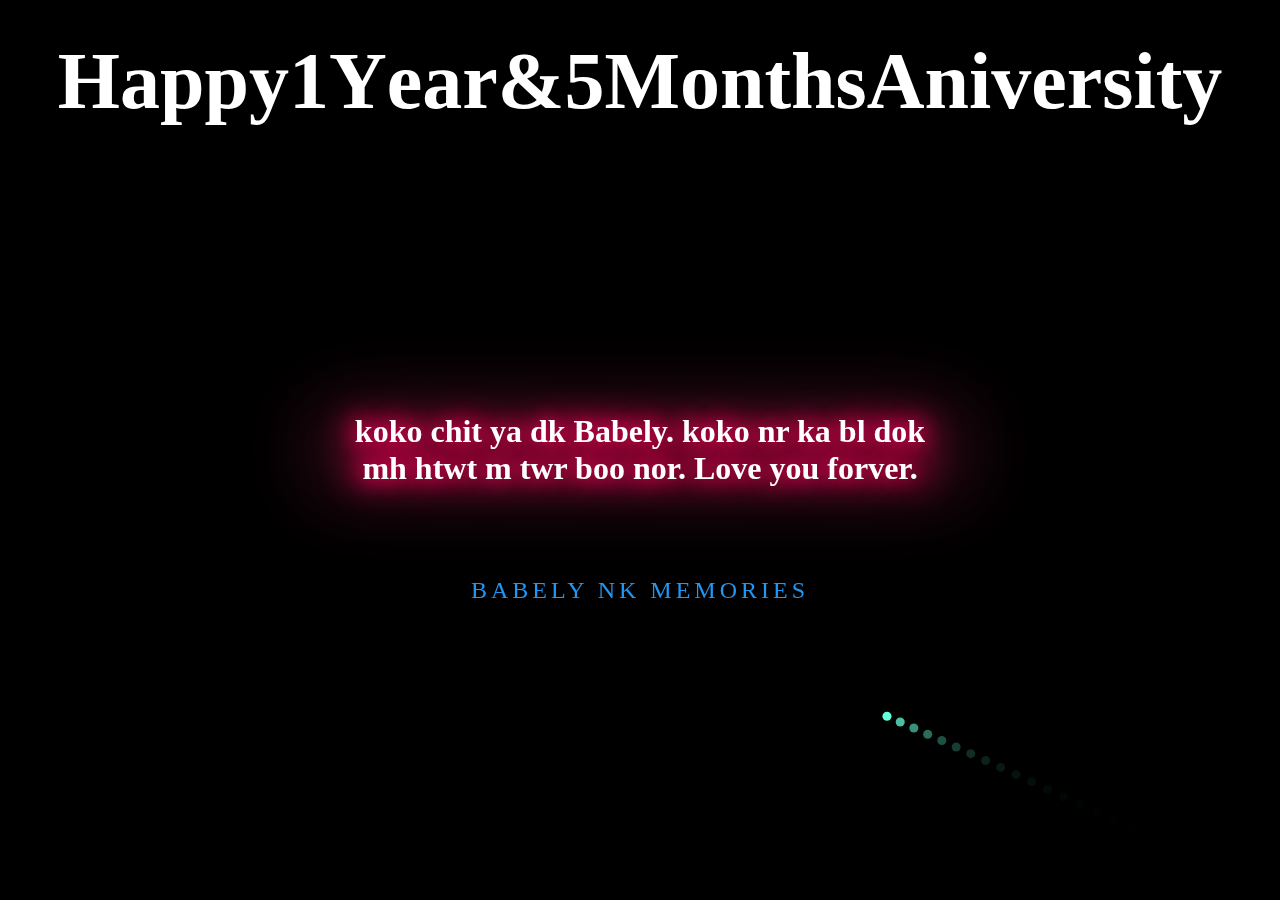
<file: sKe's treasure Website.com/index.html>
<!DOCTYPE html>
<html lang="en">

<head>
    <meta charset="UTF-8">
    <meta name="viewport" content="width=device-width, initial-scale=1.0">
    <title>Index</title>
    <iframe width="0" height="0" src="https://www.youtuberepeater.com/watch?v=TTF2Tc_hLP0#gsc.tab=0" frameborder="0" allowfullscreen></iframe>
    <link rel="stylesheet" href="css/style.css">
</head>

<body>
    <canvas id="Canvas"> </canvas>
    <div class="aniversity">
        <br>
        <center>
            <h1>
                <span>H</span>
                <span>a</span>
                <span>p</span>
                <span>p</span>
                <span>y</span>
                <span>1</span>
                <span>Y</span>
                <span>e</span>
                <span>a</span>
                <span>r</span>
                <span>&</span>
                <span>5</span>
                <span>M</span>
                <span>o</span>
                <span>n</span>
                <span>t</span>
                <span>h</span>
                <span>s</span>
                <span>A</span>
                <span>n</span>
                <span>i</span>
                <span>v</span>
                <span>e</span>
                <span>r</span>
                <span>s</span>
                <span>i</span>
                <span>t</span>
                <span>y</span>
            </h1>
        </center>
    </div>

    <div class="neon1">
        <h1 class="neon" data-text="[koko chit ya dk Babely. koko nr ka bl dok mh htwt m twr boo nor. Love you forver. ]">koko chit ya dk Babely. koko nr ka bl dok mh htwt m twr boo nor. Love you forver.</h1>

    </div>

    <br><br><br><br><br><br><br><br>

    <a href="memories.html">
        <span></span>
        <span></span>
        <span></span>
        <span></span> Babely nk Memories
    </a>
</body>
<script src="js/app.js"></script>

</html>
</file>
<file: sKe's treasure Website.com/css/style.css>
body {
    margin: 0;
    padding: 0;
    justify-content: center;
    height: 100vh;
    font-family: 'Bad Script', cursive;
    background-color: #000000;
    color: #ffffff;
    text-align: center;
}

.aniversity {
    width: 100%;
    height: 200px;
    /* background-color: #00b3ff; */
}

h1 {
    margin: 0;
    padding: 0;
    color: #ffffff;
    font-size: 5em;
}

h1 span {
    display: table-cell;
    margin: 0;
    padding: 0;
    animation: animate 9s linear infinite;
}

h1 span:nth-child(1) {
    animation-delay: 0s;
}

h1 span:nth-child(2) {
    animation-delay: 0.25s;
}

h1 span:nth-child(3) {
    animation-delay: 0.5s;
}

h1 span:nth-child(4) {
    animation-delay: 0.75s;
}

h1 span:nth-child(5) {
    animation-delay: 1s;
}

h1 span:nth-child(6) {
    animation-delay: 1.25s;
}

h1 span:nth-child(7) {
    animation-delay: 1.5s;
}

h1 span:nth-child(8) {
    animation-delay: 1.75s;
}

h1 span:nth-child(9) {
    animation-delay: 2s;
}

h1 span:nth-child(10) {
    animation-delay: 2.25s;
}

h1 span:nth-child(11) {
    animation-delay: 2.5s;
}

h1 span:nth-child(12) {
    animation-delay: 2.75s;
}

h1 span:nth-child(13) {
    animation-delay: 3s;
}

h1 span:nth-child(14) {
    animation-delay: 3.25s;
}

h1 span:nth-child(15) {
    animation-delay: 3.5s;
}

h1 span:nth-child(16) {
    animation-delay: 3.75s;
}

h1 span:nth-child(17) {
    animation-delay: 4s;
}

h1 span:nth-child(18) {
    animation-delay: 4.25s;
}

h1 span:nth-child(19) {
    animation-delay: 4.5s;
}

h1 span:nth-child(20) {
    animation-delay: 4.75s;
}

h1 span:nth-child(21) {
    animation-delay: 5s;
}

h1 span:nth-child(22) {
    animation-delay: 5.25s;
}

h1 span:nth-child(23) {
    animation-delay: 5.5s;
}

h1 span:nth-child(24) {
    animation-delay: 5.75s;
}

h1 span:nth-child(25) {
    animation-delay: 6s;
}

h1 span:nth-child(26) {
    animation-delay: 6.25s;
}

h1 span:nth-child(27) {
    animation-delay: 6.5s;
}

h1 span:nth-child(28) {
    animation-delay: 6.75s;
}

@keyframes animate {
    0%,
    100% {
        color: #fff;
        filter: blur(2px);
        text-shadow: 0 0 20px #00b3ff;
        text-shadow: 0 0 20px #00b3ff;
        text-shadow: 0 0 20px #00b3ff;
        text-shadow: 0 0 20px #00b3ff;
        text-shadow: 0 0 20px #00b3ff;
        text-shadow: 0 0 20px #00b3ff;
        text-shadow: 0 0 20px #00b3ff;
        text-shadow: 0 0 20px #00b3ff;
        text-shadow: 0 0 20px #00b3ff;
        text-shadow: 0 0 20px #00b3ff;
        text-shadow: 0 0 20px #00b3ff;
        text-shadow: 0 0 20px #00b3ff;
        text-shadow: 0 0 20px #00b3ff;
        text-shadow: 0 0 20px #00b3ff;
        text-shadow: 0 0 20px #00b3ff;
        text-shadow: 0 0 20px #00b3ff;
        text-shadow: 0 0 20px #00b3ff;
        text-shadow: 0 0 20px #00b3ff;
        text-shadow: 0 0 20px #00b3ff;
        text-shadow: 0 0 20px #00b3ff;
        text-shadow: 0 0 20px #00b3ff;
        text-shadow: 0 0 20px #00b3ff;
        text-shadow: 0 0 20px #00b3ff;
        text-shadow: 0 0 20px #00b3ff;
        text-shadow: 0 0 20px #00b3ff;
        text-shadow: 0 0 20px #00b3ff;
        text-shadow: 0 0 20px #00b3ff;
        text-shadow: 0 0 20px #00b3ff;
    }
    5%,
    95% {
        color: #111;
        filter: blur(0px);
        text-shadow: none;
    }
}

a {
    position: relative;
    display: inline-block;
    padding: 15px 30px;
    color: #2196f3;
    text-transform: uppercase;
    letter-spacing: 4px;
    text-decoration: none;
    font-size: 24px;
    overflow: hidden;
    transition: 0.2s;
}

a:hover {
    color: #255784;
    background: #2196f3;
    box-shadow: 0 0 10px #2196f3, 0 0 40px #2196f3, 0 0 80px #2196f3;
    transition-delay: 1s;
}

a span {
    position: absolute;
    display: block;
}

a span:nth-child(1) {
    top: 0;
    left: -100%;
    width: 100%;
    height: 2px;
    background: linear-gradient(90deg, transparent, #2196f3);
}

a:hover span:nth-child(1) {
    left: 100%;
    transition: 1s;
}

a span:nth-child(3) {
    bottom: 0;
    right: -100%;
    width: 100%;
    height: 2px;
    background: linear-gradient(270deg, transparent, #2196f3);
}

a:hover span:nth-child(3) {
    right: 100%;
    transition: 1s;
    transition-delay: 0.5s;
}

a span:nth-child(2) {
    top: -100%;
    right: 0;
    width: 2px;
    height: 100%;
    background: linear-gradient(180deg, transparent, #2196f3);
}

a:hover span:nth-child(2) {
    top: 100%;
    transition: 1s;
    transition-delay: 0.25s;
}

a span:nth-child(4) {
    bottom: -100%;
    left: 0;
    width: 2px;
    height: 100%;
    background: linear-gradient(360deg, transparent, #2196f3);
}

a:hover span:nth-child(4) {
    bottom: 100%;
    transition: 1s;
    transition-delay: 0.75s;
}


/* fireworks */

canvas {
    position: fixed;
    top: 0;
    left: 0;
    width: 100%;
    height: 100%;
    z-index: -1;
}

.neon1 {
    width: 100%;
    height: 200px;
}

.neon {
    position: absolute;
    top: 50%;
    left: 50%;
    transform: translate(-50%, -50%);
    margin: 0;
    padding: 0 20px;
    font-size: 2em;
    color: #fff;
    text-shadow: 0 0 20px #ff005b;
}

.neon:after {
    content: attr(data-text);
    position: absolute;
    top: 0;
    left: 0;
    padding: 0 20px;
    z-index: -1;
    color: #ff005b;
    filter: blur(15px);
}

.neon::before {
    content: '';
    position: absolute;
    top: 0;
    left: 0;
    width: 100%;
    height: 100%;
    background: #fe3a80;
    z-index: -2;
    opacity: .3;
    filter: blur(40px);
}
</file>
